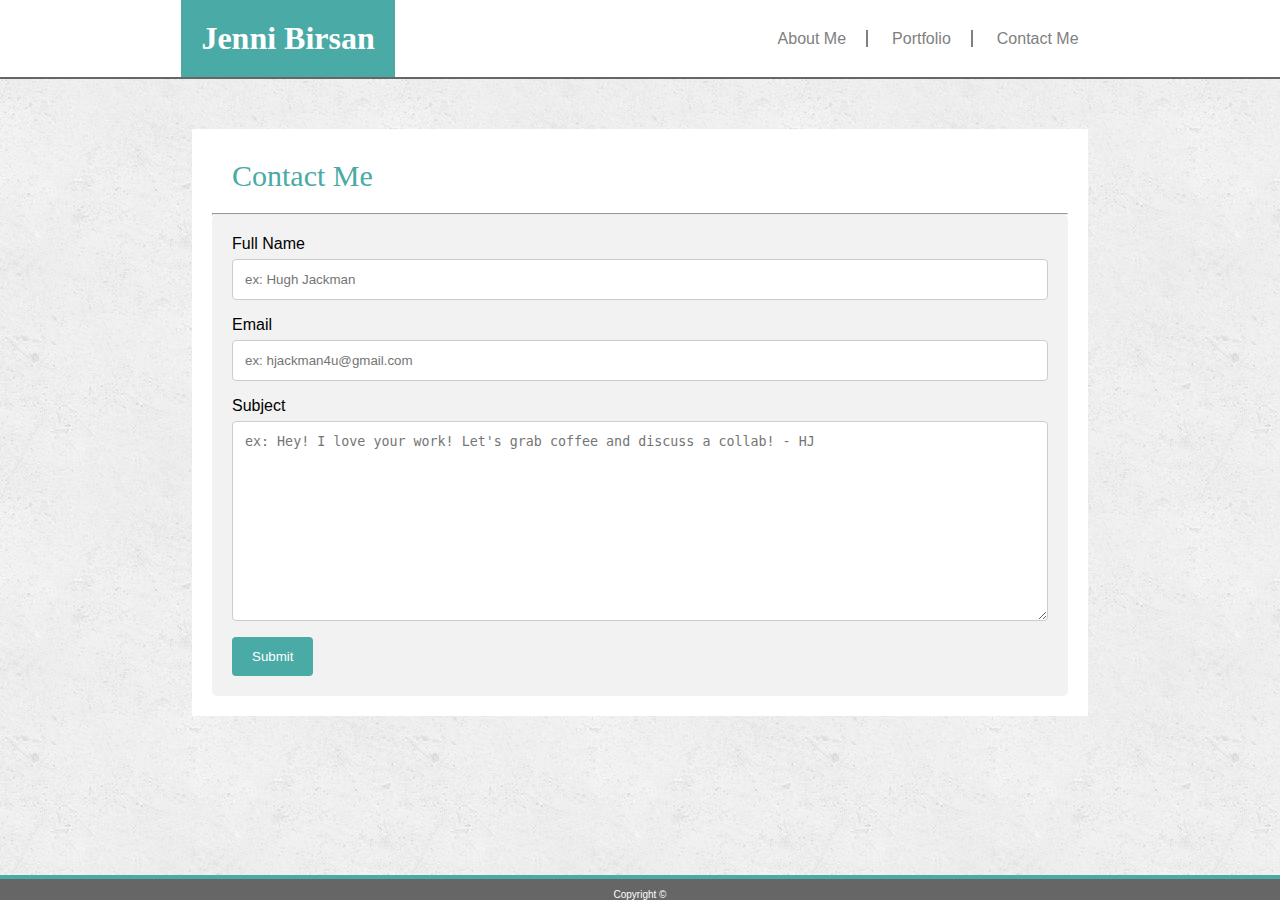
<file: contact.html>
<html lang="en">
<head>
    <meta charset="UTF-8">
    <meta name="viewport" content="width=device-width, initial-scale=1.0">
    <meta http-equiv="X-UA-Compatible" content="ie=edge">
    <title>Contact Page</title>
    <link rel="stylesheet" href="./assets/css/style.css">
</head>
<body>

        <header id="nav">
                <h1>Jenni Birsan</h1>
                <nav>
                        <a href="./index.html">About Me</a>
                        <a href="./portfolio.html">Portfolio</a>
                        <a href="./contact.html">Contact Me</a>
                </nav>
        </header>

        <!-- /* Note: I got this contact form from w3 schools! I got the code and tweaked it from: https://www.w3schools.com/howto/tryit.asp?filename=tryhow_css_contact_form */ -->

        <div id="body">
                <div id="content">
                        <p id=bio> Contact Me</p>
                        <hr />
                        <div class="container">
                                <form action="/action_page.php">
                                  <label for="fullname">Full Name</label>
                                  <input type="text" id="fullname" name="fullname" placeholder="ex: Hugh Jackman">
                              
                                  <label for="email">Email</label>
                                  <input type="text" id="email" name="email" placeholder="ex: hjackman4u@gmail.com">
                              
                                  <label for="subject">Subject</label>
                                  <textarea id="subject" name="subject" placeholder="ex: Hey! I love your work! Let's grab coffee and discuss a collab! - HJ" style="height:200px"></textarea>
                              
                                  <input type="submit" value="Submit">
                                </form>
                              </div>
                </div>
        </div>

        <footer id="footer">
                Copyright ©
        </footer>
    
</body>
</html>
</file>
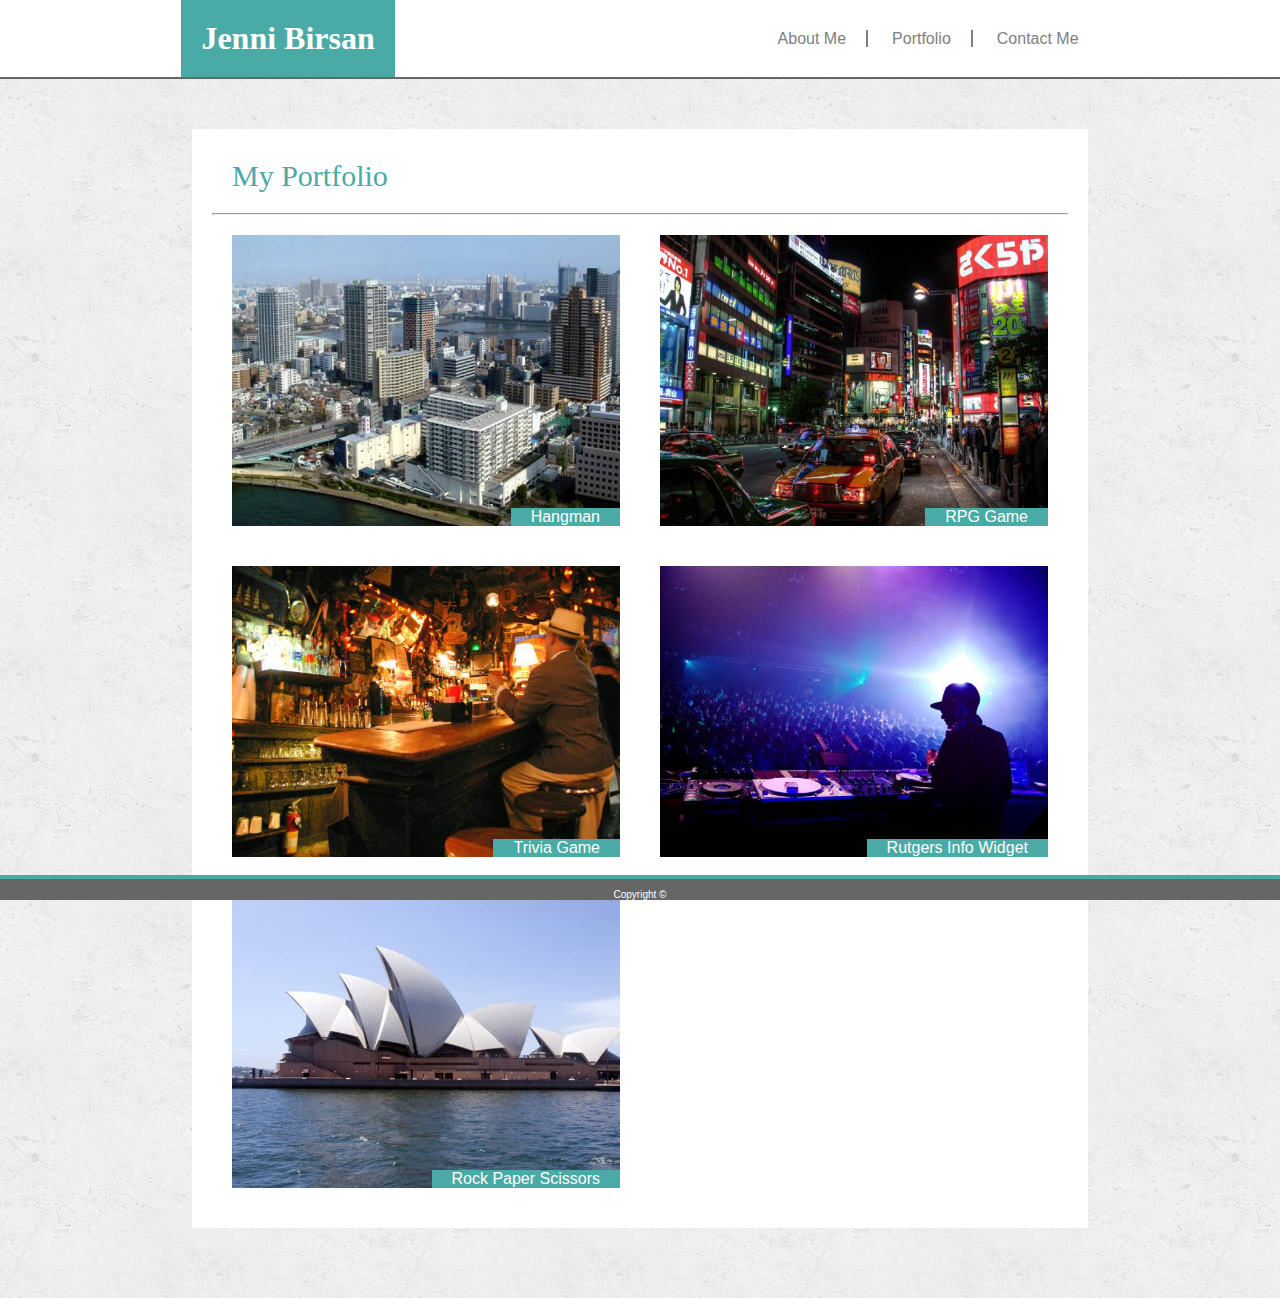
<file: portfolio.html>
<html lang="en">

<head>
    <meta charset="UTF-8">
    <meta name="viewport" content="width=device-width, initial-scale=1.0">
    <meta http-equiv="X-UA-Compatible" content="ie=edge">
    <title>Portfolio Page</title>
    <link rel="stylesheet" href="./assets/css/style.css">

</head>

<body>

    <header id="nav">
        <h1>Jenni Birsan</h1>
        <nav>
            <a href="./index.html">About Me</a>
            <a href="./portfolio.html">Portfolio</a>
            <a href="./contact.html">Contact Me</a>
        </nav>
    </header>

    <div id="body">
        <div id="content">
            <p id=bio>My Portfolio</p>
            <div class="script"></div>
            <hr />
            <!-- Note: I got this code to allign images from w3 schools. link: https://www.w3schools.com/howto/tryit.asp?filename=tryhow_css_images_side_by_side -->
            <div class="row">
                <div class="column">
                    <img src="./assets/images/city 1.jpg" alt="city1" style="width:100%">
                    <div class="box-text">Hangman</div>
                </div>
                <div class="column">
                    <img src="./assets/images/city 2.jpg" alt="city2" style="width:100%">
                    <div class="box-text">RPG Game</div>
                </div>
                <div class="column">
                    <img src="./assets/images/city 3.jpg" alt="city3" style="width:100%">
                    <div class="box-text">Trivia Game</div>
                </div>
                <div class="column">
                    <img src="./assets/images/city 4.jpg" alt="city4" style="width:100%">
                    <div class="box-text">Rutgers Info Widget</div>
                </div>
                <div class="column">
                    <img src="./assets/images/city 6.jpg" alt="city6" style="width:100%">
                    <div class="box-text">Rock Paper Scissors</div>
                </div>
            </div>
        </div>
    </div>
<!-- Note: The one thing I could not figure out properly is how to do the text-box overlay on top of the image properly. I did it, however, it does not extend to the full image. -->
    <footer id="footer">
        Copyright ©
    </footer>

</body>

</html>
</file>
<file: assets/css/style.css>
*{
    margin: 0;
    box-sizing: border-box;
  }

body{
    background: url("../images/concrete_seamless.png");
  }
  
#nav {
    display: flex;
    flex-direction: row;
    align-items: center;
    justify-content: space-around;
    border-bottom:2px solid #666666;
    background-color: white;
}

h1 {
color: white;
background-color: #4aaaa5;
padding: 20px;
}

#nav > nav > a{
    text-decoration: none;
    color: grey;
    border-right: 2px solid grey;
    padding: 0 20px;
    font-family: Arial, Helvetica, sans-serif
  }
/* Note: I got the below function from Davis Birsan, who, in turn, got help from one of the TAs */
  #nav > nav > a:last-child{
    border-right: none;
  }

  /* Note: to figure out how to center this block, I used w3 schools. link: https://www.w3schools.com/css/tryit.asp?filename=trycss_align_image */
#body {
      background-color: white;
      font-family: Arial, Helvetica, sans-serif;
      display: block;
      margin-left: auto;
      margin-right: auto;
      display: flex;
      justify-content: center;
      align-items: center;
      margin-top: 50px;
      margin-bottom: 70px;
      padding:20px;
      width: 924px;
      width: 70%;
  }

#bio {
    color: #4aaaa5;
    font-size: 30px;
    padding-left: 20px;
    padding-bottom: 20px;
    font-family: Georgia, 'Times New Roman', Times, serif;
}

p {
padding-bottom: 10px;
padding-top: 10px;
color: #777777;
font-family: Arial, Helvetica, sans-serif;
}

#jbpic {
    float: left;
    max-width: 50%;
    padding: 10px;
}

/* Note: Davis helped me figure out how the display and justify-content and align-items*/

#footer{
    display: flex;
    justify-content: center;
    align-items: flex-end;
    border-top: 4px solid #4aaaa5;
    position: fixed;
    bottom: 0;
    height: 25px;
    width: 100%;
    background-color: #666666;
    color: white;
    font-family: Arial, Helvetica, sans-serif;
    font-size: 10px;
  }

  /* Note: I got this contact form from w3 schools! I got the code and tweaked it from: https://www.w3schools.com/howto/tryit.asp?filename=tryhow_css_contact_form */

  * {box-sizing: border-box;}

input[type=text], select, textarea {
  width: 100%;
  padding: 12px;
  border: 1px solid #ccc;
  border-radius: 4px;
  box-sizing: border-box;
  margin-top: 6px;
  margin-bottom: 16px;
  resize: vertical;
}

input[type=submit] {
  background-color: #4aaaa5;
  color: white;
  padding: 12px 20px;
  border: none;
  border-radius: 4px;
  cursor: pointer;
}

input[type=submit]:hover {
  background-color: #4aaaa5;
}

.container {
  border-radius: 5px;
  background-color: #f2f2f2;
  padding: 20px;
}

.box-text {
    color: white;
    background-color: #4aaaa5;
    text-align: right;
    position: absolute;
    bottom: 20px;
    right: 20px;
    padding-left: 20px;
    padding-right: 20px;

}
/* <!-- Note: I got this below code to allign images from w3 schools. link: https://www.w3schools.com/howto/tryit.asp?filename=tryhow_css_images_side_by_side --> */

* {
    box-sizing: border-box;
    position: relative;
  }
  
  .column {
    float: left;
    width: 50%;
    padding: 20px;
  }
  
  /* Clearfix (clear floats) */
  .row::after {
    content: "";
    clear: both;
    display: table;
  }
</file>
